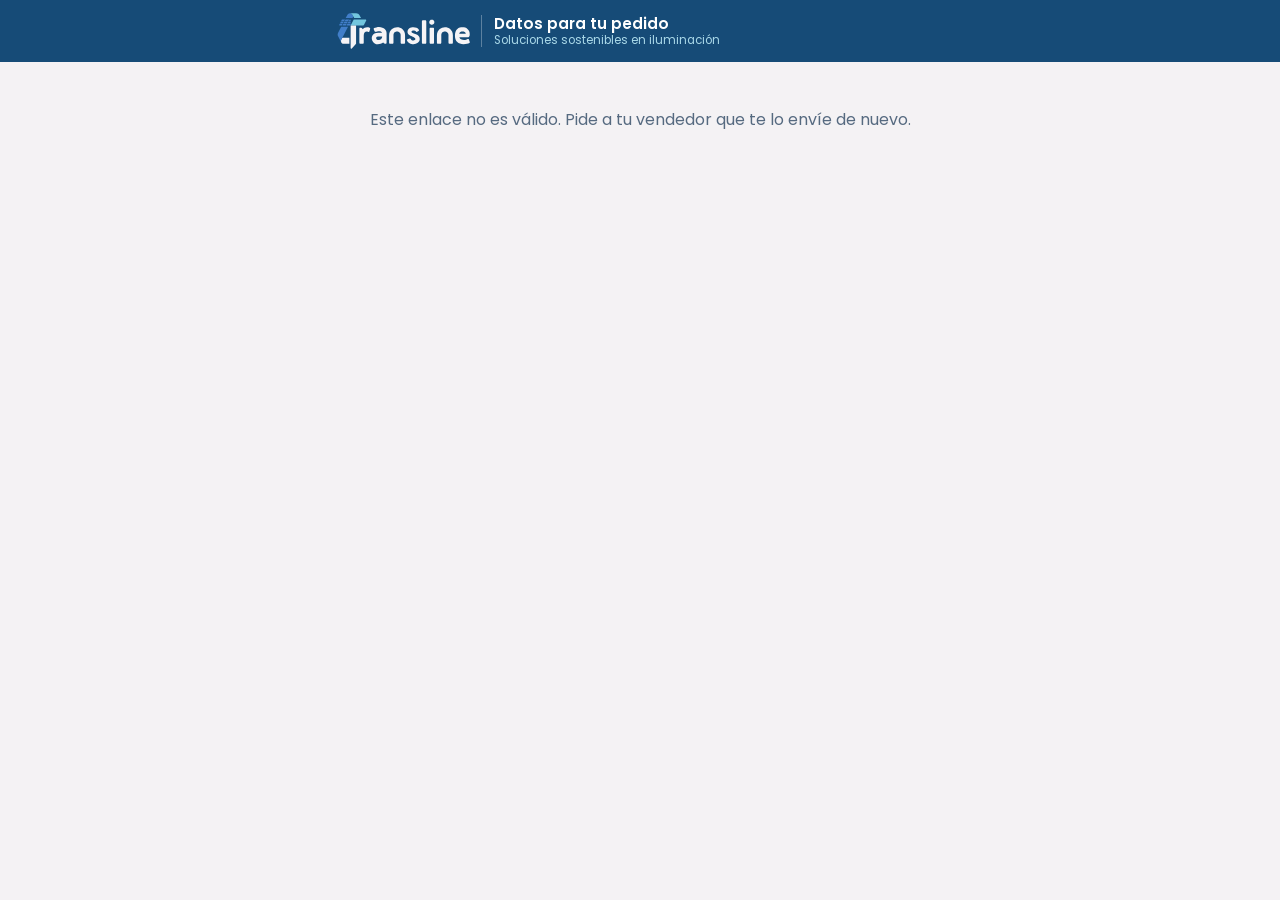
<file: cliente.html>
<!DOCTYPE html>
<html lang="es">
<head>
<meta charset="utf-8">
<meta name="viewport" content="width=device-width, initial-scale=1, viewport-fit=cover">
<title>Transline · Datos para tu pedido</title>
<meta name="theme-color" content="#164B77">
<meta name="robots" content="noindex">
<link rel="icon" type="image/png" href="icon-192.png">
<link rel="preconnect" href="https://fonts.googleapis.com">
<link rel="preconnect" href="https://fonts.gstatic.com" crossorigin>
<link href="https://fonts.googleapis.com/css2?family=Poppins:wght@400;500;600;700&display=swap" rel="stylesheet">
<link rel="stylesheet" href="estilos.css">
<script src="config.js"></script>
<script src="formcliente.js"></script>
</head>
<body>
<header>
  <div class="bar" style="padding-bottom:12px">
    <svg class="logo" viewBox="130 425 820 230" role="img" aria-label="Transline"><path fill-rule="nonzero" fill="#F6F4F6" fill-opacity="1" d="M 317.60 543.62 C 311.16 543.62 306.27 545.57 302.93 549.44 C 299.59 553.32 297.92 559.01 297.92 566.53 L 297.92 611.61 C 297.92 613.04 297.41 614.29 296.40 615.36 C 295.39 616.44 294.10 616.98 292.55 616.98 L 276.81 616.98 C 275.38 616.98 274.13 616.44 273.05 615.36 C 271.98 614.29 271.44 613.04 271.44 611.61 L 271.44 525.56 C 271.44 524.01 271.98 522.69 273.05 521.62 C 274.13 520.55 275.38 520.01 276.81 520.01 L 280.39 520.01 C 283.73 520.01 287.78 522.93 292.55 528.78 C 295.65 525.32 299.32 522.55 303.55 520.46 C 307.79 518.37 312.83 517.32 318.67 517.32 C 323.92 517.32 328.93 518.22 333.70 520.01 C 335.01 520.49 335.96 521.35 336.56 522.60 C 337.16 523.85 337.28 525.14 336.92 526.45 L 332.81 541.83 C 332.33 543.51 331.37 544.70 329.94 545.41 C 328.51 546.13 327.02 546.19 325.47 545.59 C 324.28 545 323 544.52 321.62 544.16 C 320.25 543.80 318.91 543.62 317.60 543.62 "/> <path fill-rule="nonzero" fill="#F6F4F6" fill-opacity="1" d="M 388.09 594.43 C 390.59 594.43 393.12 594.01 395.69 593.18 C 398.25 592.35 400.55 591.07 402.58 589.33 C 404.60 587.60 406.27 585.40 407.59 582.71 C 408.90 580.03 409.55 576.84 409.55 573.14 L 383.62 573.14 C 380.04 573.14 377.35 574.25 375.56 576.45 C 373.77 578.66 373.00 581.10 373.24 583.79 C 373.48 586.47 374.79 588.92 377.17 591.12 C 379.56 593.33 383.20 594.43 388.09 594.43 M 390.23 516.43 C 398.10 516.43 404.93 517.51 410.72 519.65 C 416.50 521.80 421.27 524.64 425.03 528.15 C 428.79 531.67 431.59 535.66 433.44 540.14 C 435.29 544.61 436.21 549.17 436.21 553.82 L 436.21 611.79 C 436.21 613.22 435.67 614.47 434.60 615.54 C 433.53 616.62 432.21 617.15 430.67 617.15 L 427.26 617.15 C 423.92 617.15 419.99 614.41 415.46 608.92 C 410.92 612.74 405.85 615.54 400.25 617.33 C 394.64 619.12 389.04 620.01 383.44 620.01 C 376.16 620.01 369.81 618.32 364.38 614.92 C 358.96 611.52 354.72 607.23 351.68 602.04 C 348.64 596.85 346.91 591.27 346.5 585.31 C 346.07 579.35 347.21 573.77 349.89 568.58 C 352.58 563.39 356.90 559.10 362.86 555.70 C 368.83 552.30 376.64 550.60 386.30 550.60 L 409.20 550.60 C 408.60 548.46 407.50 546.73 405.89 545.41 C 404.28 544.10 402.49 543.12 400.52 542.46 C 398.55 541.81 396.61 541.39 394.71 541.21 C 392.80 541.03 391.31 540.94 390.23 540.94 C 386.30 540.94 382.63 541.42 379.23 542.37 C 375.83 543.33 372.94 544.28 370.55 545.23 C 369.24 545.83 367.90 545.83 366.53 545.23 C 365.16 544.64 364.17 543.62 363.58 542.19 L 358.39 529.67 C 357.79 528.36 357.79 526.99 358.39 525.56 C 358.98 524.12 360.00 523.11 361.43 522.51 C 364.77 521.32 369.06 520.01 374.31 518.58 C 379.56 517.15 384.87 516.43 390.23 516.43 "/> <path fill-rule="nonzero" fill="#F6F4F6" fill-opacity="1" d="M 500.25 517.15 C 505.98 517.15 511.67 518.13 517.34 520.10 C 523.00 522.07 528.13 525.05 532.72 529.05 C 537.32 533.04 541.01 538.14 543.82 544.34 C 546.62 550.54 548.02 557.88 548.02 566.34 L 548.02 611.61 C 548.02 613.04 547.48 614.29 546.41 615.36 C 545.34 616.44 544.02 616.98 542.48 616.98 L 526.91 616.98 C 525.36 616.98 524.05 616.44 522.97 615.36 C 521.90 614.29 521.37 613.04 521.37 611.61 L 521.37 563.48 C 521.37 560.26 520.74 557.40 519.49 554.89 C 518.23 552.39 516.56 550.27 514.48 548.55 C 512.39 546.82 510.03 545.53 507.41 544.70 C 504.79 543.87 502.10 543.45 499.36 543.45 C 496.85 543.45 494.32 543.83 491.76 544.61 C 489.19 545.39 486.87 546.61 484.78 548.28 C 482.69 549.95 481.02 552.03 479.77 554.54 C 478.52 557.04 477.89 560.02 477.89 563.48 L 477.89 611.61 C 477.89 613.04 477.38 614.29 476.37 615.36 C 475.35 616.44 474.07 616.98 472.53 616.98 L 456.78 616.98 C 455.35 616.98 454.10 616.44 453.02 615.36 C 451.95 614.29 451.41 613.04 451.41 611.61 L 451.41 567.42 C 451.41 558.83 452.85 551.38 455.71 545.06 C 458.57 538.73 462.33 533.52 466.98 529.40 C 471.63 525.29 476.88 522.22 482.72 520.19 C 488.56 518.16 494.41 517.15 500.25 517.15 "/> <path fill-rule="nonzero" fill="#F6F4F6" fill-opacity="1" d="M 562.87 544.70 C 562.87 540.17 563.88 536.17 565.91 532.71 C 567.94 529.25 570.62 526.36 573.96 524.03 C 577.30 521.71 581.12 519.95 585.41 518.76 C 589.70 517.57 594.11 516.97 598.65 516.97 C 605.21 516.97 611.53 518.28 617.61 520.91 C 623.69 523.53 628.35 527.46 631.57 532.71 C 632.40 534.03 632.61 535.39 632.19 536.83 C 631.77 538.26 630.91 539.33 629.60 540.05 L 621.55 544.88 C 620.95 545.35 620.12 545.59 619.05 545.59 C 617.49 545.59 616.12 545 614.93 543.80 C 613.02 541.66 610.57 540.08 607.59 539.06 C 604.61 538.05 601.63 537.54 598.65 537.54 C 595.43 537.54 592.63 538.14 590.24 539.33 C 587.85 540.52 586.66 542.26 586.66 544.52 C 586.66 546.91 587.94 548.84 590.51 550.33 C 593.07 551.83 596.44 553.23 600.62 554.54 C 607.41 556.68 613.11 558.95 617.70 561.33 C 622.29 563.72 625.99 566.32 628.80 569.12 C 631.59 571.92 633.62 575 634.88 578.33 C 636.13 581.67 636.76 585.43 636.76 589.60 C 636.76 594.37 635.68 598.64 633.53 602.39 C 631.39 606.15 628.53 609.31 624.95 611.87 C 621.37 614.44 617.28 616.38 612.69 617.69 C 608.10 619.00 603.36 619.66 598.47 619.66 C 594.41 619.66 590.42 619.18 586.48 618.23 C 582.55 617.27 578.82 615.87 575.30 614.02 C 571.78 612.17 568.62 609.79 565.82 606.87 C 563.02 603.95 560.78 600.51 559.11 596.58 C 558.51 595.15 558.55 593.69 559.20 592.20 C 559.85 590.71 560.96 589.73 562.51 589.25 L 575.93 584.95 C 577.24 584.59 578.52 584.71 579.78 585.31 C 581.03 585.91 581.95 586.86 582.55 588.17 C 584.10 591.39 586.31 593.75 589.17 595.24 C 592.03 596.73 594.95 597.48 597.93 597.48 C 601.15 597.48 604.02 596.67 606.52 595.06 C 609.03 593.45 610.28 591.16 610.28 588.17 C 610.28 585.19 608.52 582.54 605.00 580.21 C 601.48 577.89 596.74 575.59 590.78 573.32 C 587.44 572.01 584.10 570.58 580.76 569.03 C 577.42 567.48 574.41 565.60 571.73 563.39 C 569.04 561.19 566.89 558.57 565.28 555.52 C 563.67 552.48 562.87 548.87 562.87 544.70 "/> <path fill-rule="nonzero" fill="#F6F4F6" fill-opacity="1" d="M 655.36 616.98 C 653.92 616.98 652.67 616.44 651.60 615.36 C 650.53 614.29 649.99 612.98 649.99 611.43 L 649.99 481.19 C 649.99 479.64 650.53 478.33 651.60 477.25 C 652.67 476.18 653.92 475.64 655.36 475.64 L 671.10 475.64 C 672.65 475.64 673.93 476.18 674.95 477.25 C 675.96 478.33 676.47 479.64 676.47 481.19 L 676.47 611.43 C 676.47 612.98 675.96 614.29 674.95 615.36 C 673.93 616.44 672.65 616.98 671.10 616.98 Z M 655.36 616.98 "/> <path fill-rule="nonzero" fill="#F6F4F6" fill-opacity="1" d="M 717.79 520.01 C 719.34 520.01 720.66 520.55 721.73 521.62 C 722.80 522.69 723.34 524.01 723.34 525.56 L 723.34 611.61 C 723.34 613.04 722.80 614.29 721.73 615.36 C 720.66 616.44 719.34 616.98 717.79 616.98 L 702.23 616.98 C 700.68 616.98 699.36 616.44 698.29 615.36 C 697.22 614.29 696.68 613.04 696.68 611.61 L 696.68 525.56 C 696.68 524.01 697.22 522.69 698.29 521.62 C 699.36 520.55 700.68 520.01 702.23 520.01 Z M 709.92 502.12 C 707.77 502.12 705.77 501.73 703.93 500.96 C 702.08 500.18 700.47 499.08 699.10 497.65 C 697.72 496.22 696.62 494.58 695.78 492.73 C 694.95 490.88 694.53 488.88 694.53 486.73 C 694.53 484.59 694.95 482.59 695.78 480.74 C 696.62 478.89 697.72 477.28 699.10 475.91 C 700.47 474.54 702.08 473.44 703.93 472.60 C 705.77 471.77 707.77 471.35 709.92 471.35 C 712.07 471.35 714.09 471.77 716.00 472.60 C 717.91 473.44 719.55 474.54 720.92 475.91 C 722.29 477.28 723.40 478.89 724.23 480.74 C 725.07 482.59 725.48 484.59 725.48 486.73 C 725.48 491.03 723.96 494.67 720.92 497.65 C 717.88 500.63 714.21 502.12 709.92 502.12 "/> <path fill-rule="nonzero" fill="#F6F4F6" fill-opacity="1" d="M 789.71 517.15 C 795.43 517.15 801.13 518.13 806.80 520.10 C 812.46 522.07 817.59 525.05 822.18 529.05 C 826.77 533.04 830.47 538.14 833.27 544.34 C 836.07 550.54 837.48 557.88 837.48 566.34 L 837.48 611.61 C 837.48 613.04 836.94 614.29 835.86 615.36 C 834.79 616.44 833.48 616.98 831.93 616.98 L 816.36 616.98 C 814.81 616.98 813.50 616.44 812.43 615.36 C 811.35 614.29 810.82 613.04 810.82 611.61 L 810.82 563.48 C 810.82 560.26 810.19 557.40 808.94 554.89 C 807.69 552.39 806.01 550.27 803.93 548.55 C 801.84 546.82 799.48 545.53 796.86 544.70 C 794.24 543.87 791.56 543.45 788.81 543.45 C 786.31 543.45 783.77 543.83 781.21 544.61 C 778.64 545.39 776.32 546.61 774.23 548.28 C 772.14 549.95 770.48 552.03 769.23 554.54 C 767.97 557.04 767.35 560.02 767.35 563.48 L 767.35 611.61 C 767.35 613.04 766.83 614.29 765.82 615.36 C 764.81 616.44 763.53 616.98 761.98 616.98 L 746.24 616.98 C 744.80 616.98 743.55 616.44 742.48 615.36 C 741.41 614.29 740.87 613.04 740.87 611.61 L 740.87 567.42 C 740.87 558.83 742.30 551.38 745.16 545.06 C 748.03 538.73 751.78 533.52 756.43 529.40 C 761.08 525.29 766.33 522.22 772.17 520.19 C 778.02 518.16 783.86 517.15 789.71 517.15 "/> <path fill-rule="nonzero" fill="#F6F4F6" fill-opacity="1" d="M 895.80 542.73 C 893.53 542.73 891.32 542.97 889.17 543.45 C 887.03 543.92 885.03 544.70 883.18 545.77 C 881.33 546.85 879.75 548.25 878.44 549.98 C 877.13 551.71 876.23 553.82 875.76 556.33 L 915.65 556.33 C 915.30 553.94 914.49 551.89 913.24 550.16 C 911.99 548.43 910.44 547.02 908.58 545.95 C 906.74 544.88 904.71 544.07 902.50 543.54 C 900.30 543.00 898.06 542.73 895.80 542.73 M 939.62 606.24 C 940.58 609.22 939.69 611.43 936.94 612.86 C 933.36 614.53 928.74 616.05 923.08 617.42 C 917.41 618.79 910.11 619.48 901.16 619.48 C 893.41 619.48 886.40 618.37 880.14 616.17 C 873.88 613.96 868.51 610.75 864.04 606.51 C 859.57 602.28 856.10 597.12 853.66 591.03 C 851.22 584.95 850 578.09 850 570.46 L 850 564.38 C 850 555.91 851.34 548.69 854.02 542.73 C 856.71 536.77 860.22 531.85 864.58 527.97 C 868.93 524.10 873.85 521.26 879.33 519.47 C 884.82 517.68 890.43 516.79 896.15 516.79 C 901.52 516.79 906.77 517.66 911.90 519.39 C 917.02 521.12 921.65 523.74 925.76 527.26 C 929.87 530.77 933.19 535.13 935.69 540.32 C 938.19 545.50 939.45 551.50 939.45 558.30 L 939.45 559.55 L 939.27 560.08 L 939.27 560.80 L 939.45 561.33 L 939.45 564.73 C 939.45 568.55 938.13 571.77 935.51 574.39 C 932.89 577.02 929.73 578.33 926.03 578.33 L 876.48 578.33 C 877.42 580.96 878.80 583.25 880.59 585.22 C 882.38 587.19 884.46 588.80 886.85 590.05 C 889.24 591.30 891.83 592.26 894.63 592.91 C 897.43 593.57 900.21 593.89 902.95 593.89 C 908.80 593.89 913.78 593.39 917.89 592.37 C 922.00 591.37 925.32 590.26 927.82 589.07 C 929.37 588.47 930.86 588.50 932.29 589.16 C 933.72 589.81 934.67 590.92 935.15 592.46 Z M 939.62 606.24 "/> <path fill-rule="nonzero" fill="#417EC9" fill-opacity="1" d="M 235.03 452.38 L 235.03 452.39 L 229.98 462.06 L 188.52 462.06 L 198.55 442.82 C 198.58 442.77 198.60 442.73 198.64 442.67 C 200.26 439.56 202.80 437.00 205.89 435.32 C 207.22 434.60 208.66 434.04 210.18 433.68 C 210.44 433.62 210.69 433.56 210.96 433.52 C 212.03 433.31 213.15 433.20 214.28 433.20 C 215.77 433.20 217.22 433.39 218.60 433.73 C 220.11 434.11 221.55 434.69 222.88 435.43 C 224.92 436.58 226.71 438.11 228.15 439.93 C 228.88 440.85 229.51 441.84 230.04 442.89 L 230.05 442.85 Z M 235.03 452.38 "/> <path fill-rule="nonzero" fill="#73C6DE" fill-opacity="1" d="M 312.93 476.81 L 298.89 503.78 C 298.05 505.39 296.39 506.40 294.57 506.40 L 218.60 506.40 L 236.57 471.88 C 237.26 470.54 238.65 469.70 240.16 469.70 L 308.61 469.70 C 312.26 469.70 314.62 473.57 312.93 476.81 "/> <path fill-rule="nonzero" fill="#F6F4F6" fill-opacity="1" d="M 251.45 506.40 L 251.45 615.10 C 251.45 616.30 251.00 617.47 250.19 618.36 L 225.66 645.45 C 223.17 648.20 218.60 646.43 218.60 642.73 L 218.60 506.40 Z M 251.45 506.40 "/> <path fill-rule="nonzero" fill="#F6F4F6" fill-opacity="1" d="M 210.96 580.20 L 210.96 616.97 L 174.92 616.97 C 169.63 616.97 164.65 614.20 162.10 609.57 C 162.08 609.53 162.06 609.50 162.04 609.47 C 161.94 609.28 161.83 609.07 161.73 608.88 C 161.64 608.67 161.54 608.47 161.45 608.26 C 160.46 606.07 159.91 603.62 159.91 601.05 C 159.91 598.48 160.46 596.04 161.45 593.84 L 161.45 593.66 L 168.46 580.20 Z M 210.96 580.20 "/> <path fill-rule="nonzero" fill="#417EC9" fill-opacity="1" d="M 202.92 514.03 L 168.46 580.20 L 161.45 593.66 L 161.45 593.84 C 160.46 596.04 159.91 598.48 159.91 601.05 C 159.91 603.62 160.46 606.07 161.45 608.26 L 161.45 608.34 L 142.75 572.43 C 139.08 565.39 139.08 557 142.75 549.95 L 161.45 514.04 Z M 202.92 514.03 "/> <path fill-rule="nonzero" fill="#73C6DE" fill-opacity="1" d="M 281.52 462.06 L 240.07 462.06 L 230.05 442.85 L 230.04 442.89 C 229.51 441.84 228.88 440.85 228.15 439.93 C 226.71 438.11 224.92 436.58 222.88 435.43 C 221.55 434.69 220.11 434.11 218.60 433.73 C 217.22 433.39 215.77 433.20 214.28 433.20 L 251.73 433.20 C 260.80 433.20 269.12 438.25 273.31 446.30 Z M 281.52 462.06 "/> <path fill-rule="nonzero" fill="#417EC9" fill-opacity="1" d="M 184.55 469.69 L 179.19 479.91 L 161.44 479.91 L 166.03 471.09 C 166.47 470.23 167.36 469.69 168.33 469.69 Z M 184.55 469.69 "/> <path fill-rule="nonzero" fill="#417EC9" fill-opacity="1" d="M 195.35 496.19 L 190.01 506.40 L 168.76 506.40 L 174.10 496.19 Z M 195.35 496.19 "/> <path fill-rule="nonzero" fill="#417EC9" fill-opacity="1" d="M 218.60 496.19 L 218.60 506.40 L 193.44 506.40 L 198.79 496.19 Z M 218.60 496.19 "/> <path fill-rule="nonzero" fill="#417EC9" fill-opacity="1" d="M 218.60 482.95 L 218.60 493.15 L 200.39 493.15 L 205.73 482.95 Z M 218.60 482.95 "/> <path fill-rule="nonzero" fill="#417EC9" fill-opacity="1" d="M 218.60 472.29 L 218.60 479.91 L 207.32 479.91 L 210.96 472.97 L 212.67 469.70 L 216.00 469.70 C 217.43 469.70 218.60 470.86 218.60 472.29 "/> <path fill-rule="nonzero" fill="#417EC9" fill-opacity="1" d="M 177.60 482.95 L 172.25 493.15 L 154.54 493.15 L 159.85 482.95 Z M 177.60 482.95 "/> <path fill-rule="nonzero" fill="#417EC9" fill-opacity="1" d="M 170.66 496.19 L 165.32 506.40 L 151.92 506.40 C 149.97 506.40 148.72 504.33 149.62 502.60 L 152.96 496.19 Z M 170.66 496.19 "/> <path fill-rule="nonzero" fill="#417EC9" fill-opacity="1" d="M 209.24 469.69 L 203.89 479.91 L 182.63 479.91 L 187.98 469.69 Z M 209.24 469.69 "/> <path fill-rule="nonzero" fill="#417EC9" fill-opacity="1" d="M 202.30 482.95 L 196.95 493.15 L 175.69 493.15 L 181.04 482.95 Z M 202.30 482.95 "/></svg>
    <div class="brand">Datos para tu pedido<small>Soluciones sostenibles en iluminación</small></div>
  </div>
</header>
<main style="padding-bottom:40px">
  <div id="cargando" class="vacio">Cargando tu pedido…</div>
  <div id="error" class="vacio" hidden></div>

  <section id="v-form" hidden>
    <div class="card">
      <p class="k" style="margin:0;color:var(--muted);font-size:.8rem">PEDIDO</p>
      <h2 id="p-codigo" style="margin:2px 0 4px;font-size:1.2rem"></h2>
      <p style="margin:0 0 10px;color:var(--muted);font-size:.88rem" id="p-info"></p>
      <ul class="prods" id="p-prods"></ul>
    </div>
    <div class="aviso" id="p-aviso" hidden></div>
    <p class="nota" style="margin:0 0 14px">Completa tus datos para preparar tu pedido y su envío. Te tomará menos de un minuto.</p>
    <div id="form"></div>
    <button class="btn primary" type="button" id="enviar" style="width:100%;font-size:1.05rem;margin-top:6px">Registrar mis datos</button>
    <p class="privacidad">Usaremos estos datos solo para tu pedido y su envío.</p>
  </section>

  <section id="v-ok" hidden>
    <div class="ok-box">
      <div class="ico" aria-hidden="true">✓</div>
      <h2>¡Listo, tus datos fueron registrados!</h2>
      <p id="ok-txt">Ya estamos preparando tu pedido.</p>
      <div class="clave-box" id="ok-clave" hidden>Clave para recoger tu pedido en la agencia<b id="ok-clave-n"></b><small>Guárdala: la agencia te la pedirá.</small></div>
      <div class="clave-box" id="ok-retenida" hidden>🔒 Tu vendedor te enviará la <b style="font-size:1.05rem;letter-spacing:0;display:inline">clave de recojo</b> cuando se complete el pago de tu pedido.</div>
      <button class="btn primary" type="button" id="avisar">Avisar a mi vendedor por WhatsApp</button>
      <button class="btn" type="button" id="editar">Corregir mis datos</button>
    </div>
  </section>
</main>
<div class="toast" id="toast" role="status"></div>
<script>
(function(){
  const $ = s => document.querySelector(s);
  const esc = s => String(s == null ? "" : s).replace(/[&<>"]/g, c => ({"&":"&amp;","<":"&lt;",">":"&gt;",'"':"&quot;"}[c]));
  const token = new URLSearchParams(location.search).get("t") || "";
  let orden = null, form = null, agenciasLista = [];
  function toast(m){const t=$("#toast");t.textContent=m;t.classList.add("show");clearTimeout(toast.h);toast.h=setTimeout(()=>t.classList.remove("show"),2600)}
  function error(msg){ $("#cargando").hidden=true; $("#v-form").hidden=true; $("#v-ok").hidden=true; const e=$("#error"); e.hidden=false; e.innerHTML=msg; }

  async function cargar(){
    if(token.length<20){ error("Este enlace no es válido. Pide a tu vendedor que te lo envíe de nuevo."); return; }
    try{
      const r = await fetch(TL.API_URL+"?action=cliente&t="+encodeURIComponent(token));
      const j = await r.json();
      if(!j.ok){ error("Este enlace no es válido o ya no está disponible. Pide a tu vendedor que te lo envíe de nuevo."); return; }
      orden = j.orden; agenciasLista = j.agencias || []; mostrar();
    }catch(e){ error("No pudimos conectarnos. Revisa tu internet y vuelve a abrir el enlace."); }
  }
  function mostrar(){
    $("#cargando").hidden=true;
    $("#p-codigo").textContent = orden.codigo;
    $("#p-info").textContent = orden.fecha + (orden.vendedor ? " · Te atiende: " + orden.vendedor : "");
    $("#p-prods").innerHTML = orden.productos.map(x=>'<li><b>'+x.q+' ×</b><span>'+esc(x.p)+(x.s?'<small>'+esc(x.s)+'</small>':'')+'</span></li>').join("");
    if(orden.anulada){ error("Este pedido fue anulado. Si tienes dudas, escribe a tu vendedor."); return; }
    if(!orden.editable){
      if(orden.c){ $("#v-form").hidden=true; $("#v-ok").hidden=false; $("#editar").hidden=true; mostrarClave();
        $("#ok-txt").textContent = orden.vencido ? "Este enlace ya venció. Si necesitas cambiar algo, escribe a tu vendedor." : "Tu pedido ya está en preparación. Si necesitas cambiar algo, escribe a tu vendedor."; return; }
      error(orden.vencido ? "Este enlace ya venció. Pide a tu vendedor uno nuevo." : "Este pedido ya está en preparación. Escribe a tu vendedor si necesitas ayuda.");
      return;
    }
    if(orden.c){ $("#p-aviso").hidden=false; $("#p-aviso").textContent="Ya registraste tus datos. Puedes revisarlos y corregirlos antes de que preparemos tu pedido.";
      if(!form) form = FormCliente($("#form"), orden.c, { agencias: agenciasLista, sinVenta: orden.tipo && orden.tipo !== "OD", dropship: orden.canal === "Dropshipping", comprobanteFijo: orden.compPrev });
      $("#v-form").hidden=true; $("#v-ok").hidden=false; $("#editar").hidden=false; $("#ok-txt").textContent="Tus datos ya están registrados."; mostrarClave(); return; }
    $("#v-form").hidden=false; $("#v-ok").hidden=true;
    if(!form) form = FormCliente($("#form"), orden.c || (orden.destinoPrev ? { destino: orden.destinoPrev } : null), { agencias: agenciasLista, sinVenta: orden.tipo && orden.tipo !== "OD", dropship: orden.canal === "Dropshipping", comprobanteFijo: orden.compPrev });
  }
  $("#enviar").onclick = async ()=>{
    const c = form.validar(); if(!c){ toast("Revisa los campos marcados"); return; }
    const b=$("#enviar"); b.disabled=true; b.textContent="Registrando…";
    try{
      const r = await fetch(TL.API_URL,{method:"POST",headers:{"Content-Type":"text/plain;charset=utf-8"},body:JSON.stringify({action:"clienteGuardar",t:token,c})});
      const j = await r.json();
      if(j.ok){ orden.c=c; orden.clave=j.clave||""; orden.claveRetenida=!!j.claveRetenida; mostrarClave(); $("#v-form").hidden=true; $("#v-ok").hidden=false; $("#editar").hidden=false; window.scrollTo(0,0); }
      else if(j.error==="bloqueado"){ error("Tu pedido ya está en preparación, así que no se pueden cambiar los datos aquí. Escribe a tu vendedor."); }
      else if(j.error==="vencido"){ error("Este enlace ya venció. Pide a tu vendedor uno nuevo."); }
      else toast("Revisa los datos e inténtalo de nuevo");
    }catch(e){ toast("Sin conexión. Inténtalo de nuevo."); }
    b.disabled=false; b.textContent="Registrar mis datos";
  };
  function mostrarClave(){ const k=orden&&orden.clave; $("#ok-clave").hidden=!k; if(k) $("#ok-clave-n").textContent=k; $("#ok-retenida").hidden=!(orden&&orden.claveRetenida); }
  $("#editar").onclick = ()=>{ $("#v-ok").hidden=true; $("#v-form").hidden=false; $("#p-aviso").hidden=true; window.scrollTo(0,0); };
  $("#avisar").onclick = ()=>{
    const c = orden.c || {};
    const txt = "Hola"+(orden.vendedor?" "+orden.vendedor:"")+", ya registré mis datos para el pedido *"+orden.codigo+"*.\n"+
      (c.nombre?"Comprobante: "+c.comprobante+" a nombre de "+c.nombre:"");
    const tel = (orden.telVendedor||"").replace(/\D/g,"");
    const a=document.createElement("a"); a.href="https://wa.me/"+tel+"?text="+encodeURIComponent(txt); a.target="_blank"; a.rel="noopener";
    document.body.appendChild(a); a.click(); a.remove();
  };
  cargar();
})();
</script>
</body>
</html>
</file>
<file: estilos.css>
:root{
  --paper:#F4F2F4; --surface:#FFFFFF; --ink:#0F3456; --muted:#566A80;
  --line:#D3DCE6; --panel:#2981C4; --panel-ink:#FFFFFF; --sun:#66C0DC; --sun-ink:#0F3456;
  --ok:#1E7F55; --warn:#A55B00; --chip:#E6EEF5; --brand:#164B77;
  color-scheme:light;
  box-sizing:border-box;
  padding-top:env(safe-area-inset-top,0px);
  padding-bottom:env(safe-area-inset-bottom,0px);
}
@media (prefers-color-scheme:dark){
  :root:not([data-theme="light"]){
    --paper:#0A1C2E; --surface:#102A44; --ink:#F4F2F4; --muted:#9DB2C7;
    --line:#22415F; --panel:#66C0DC; --panel-ink:#0A1C2E; --sun:#66C0DC; --sun-ink:#0A1C2E;
    --ok:#4BC487; --warn:#F0A54A; --chip:#163552; --brand:#0D3050; color-scheme:dark;
  }
}
:root[data-theme="dark"]{
  --paper:#0A1C2E; --surface:#102A44; --ink:#F4F2F4; --muted:#9DB2C7;
  --line:#22415F; --panel:#66C0DC; --panel-ink:#0A1C2E; --sun:#66C0DC; --sun-ink:#0A1C2E;
  --ok:#4BC487; --warn:#F0A54A; --chip:#163552; --brand:#0D3050; color-scheme:dark;
}
*,*::before,*::after{box-sizing:border-box}
html{scroll-padding-top:env(safe-area-inset-top,0px)}
body{margin:0;background:var(--paper);color:var(--ink);
  font-family:"Poppins",system-ui,-apple-system,"Segoe UI",Roboto,sans-serif;font-size:16px;line-height:1.45}
body::before{content:"";position:fixed;inset:0 0 auto;height:env(safe-area-inset-top,0px);z-index:10;background:var(--brand)}
header{position:sticky;top:env(safe-area-inset-top,0px);z-index:5;background:var(--brand);color:#fff}
.bar{max-width:640px;margin:0 auto;padding:12px 16px 0;display:flex;align-items:center;gap:10px}
.logo{height:38px;width:auto;flex:none;display:block}
.brand{padding-left:12px;border-left:1px solid rgba(255,255,255,.3);font-weight:600;font-size:.95rem;line-height:1.15}
.brand small{display:block;font-weight:400;font-size:.72rem;color:#A9D8E8;margin-top:2px}
.sync{margin-left:auto;font-size:.75rem;color:#A9D8E8;text-align:right}
.tabs{max-width:640px;margin:0 auto;display:flex;padding:0 8px}
.tabs button{flex:1;background:none;border:0;color:#A9D8E8;font:inherit;font-weight:600;padding:12px 8px 10px;border-bottom:3px solid transparent;cursor:pointer}
.tabs button[aria-selected="true"]{color:#fff;border-color:var(--sun)}
.tabs .count{display:inline-block;min-width:20px;padding:0 6px;margin-left:6px;border-radius:10px;background:var(--sun);color:var(--sun-ink);font-size:.75rem}
main{max-width:640px;margin:0 auto;padding:16px 16px 140px}
section.view[hidden]{display:none}
fieldset{border:0;margin:0 0 22px;padding:0}
legend{font-weight:700;font-size:1.05rem;margin-bottom:10px;padding:0}
label.f{display:block;font-size:.85rem;color:var(--muted);margin:10px 0 4px}
input[type=text],input[type=tel],input[type=search],textarea,select{width:100%;font:inherit;color:var(--ink);background:var(--surface);
  border:1.5px solid var(--line);border-radius:10px;padding:11px 12px;min-height:46px}
textarea{min-height:70px;resize:vertical}
input:focus-visible,textarea:focus-visible,button:focus-visible,select:focus-visible{outline:3px solid var(--sun);outline-offset:2px;border-color:var(--panel)}
.hint{font-size:.8rem;color:var(--muted);margin-top:4px;min-height:1.1em}
.row2{display:grid;grid-template-columns:1fr 1fr;gap:10px}
.seg{display:grid;grid-auto-flow:column;grid-auto-columns:1fr;gap:6px;background:var(--chip);padding:5px;border-radius:12px}
.seg button{font:inherit;font-weight:700;font-size:1rem;border:0;border-radius:9px;padding:12px 6px;background:transparent;color:var(--ink);cursor:pointer}
.seg button[aria-pressed="true"]{background:var(--panel);color:var(--panel-ink);box-shadow:0 1px 0 rgba(0,0,0,.15)}
.chips{display:flex;flex-wrap:wrap;gap:8px}
.chips button{font:inherit;font-size:.92rem;border:1.5px solid var(--line);background:var(--surface);color:var(--ink);border-radius:999px;padding:8px 14px;cursor:pointer}
.chips button[aria-pressed="true"]{border-color:var(--panel);background:var(--panel);color:var(--panel-ink)}
.cat{display:flex;flex-wrap:wrap;gap:8px;margin-top:10px;max-height:320px;overflow:auto;padding:2px}
#cats{margin-top:10px}
#cats button{padding:6px 12px;font-size:.85rem}
.cat button small,.lines small.sku{display:block;font-size:.72rem;color:var(--muted);font-weight:500;margin-top:1px}
.cat button{font:inherit;font-size:.9rem;border:1.5px dashed var(--line);background:transparent;color:var(--ink);border-radius:8px;padding:8px 12px;cursor:pointer;text-align:left}
.cat button.in{border-style:solid;border-color:var(--ok);color:var(--ok)}
.lines{list-style:none;margin:12px 0 0;padding:0;border-top:1.5px solid var(--line)}
.lines li{display:flex;align-items:center;gap:10px;padding:10px 0;border-bottom:1px solid var(--line)}
.lines .name{flex:1;font-weight:600}
.step{display:flex;align-items:center;border:1.5px solid var(--line);border-radius:10px;overflow:hidden;background:var(--surface)}
.step button{width:40px;height:40px;border:0;background:var(--chip);color:var(--ink);font:inherit;font-size:1.25rem;font-weight:700;cursor:pointer}
.step input{width:48px;border:0;text-align:center;font:inherit;font-weight:700;background:transparent;color:var(--ink);padding:0;min-height:40px}
.empty{color:var(--muted);font-size:.9rem;padding:12px 0}
.addrow{display:flex;gap:8px;margin-top:10px}
.addrow button{flex:none}
.addrow[hidden]{display:none}
@media (max-width:400px){.sync{max-width:80px;font-size:.68rem}}
.btn{font:inherit;font-weight:700;border-radius:10px;border:1.5px solid var(--line);background:var(--surface);color:var(--ink);padding:11px 14px;cursor:pointer;min-height:46px}
.btn.primary{background:#1FA855;border-color:#1FA855;color:#fff}
.btn.sun{background:var(--sun);border-color:var(--sun);color:var(--sun-ink)}
.btn:disabled{opacity:.45;cursor:not-allowed}
/* Etiqueta de vista previa */
.label{position:relative;background:var(--surface);border:2px solid var(--brand);border-radius:6px;padding:14px 16px 16px;margin-top:6px}
.label::before{content:"";position:absolute;left:0;right:0;top:0;height:8px;background:linear-gradient(90deg,#164B77 0 40%,#2981C4 40% 75%,#66C0DC 75%);border-radius:3px 3px 0 0}
.label h3{margin:6px 0 2px;font-weight:700;font-size:1.3rem;line-height:1.2;text-transform:uppercase}
.label .code{font-variant-numeric:tabular-nums;color:var(--muted);font-size:.85rem}
.label .dest{display:inline-block;margin-top:10px;padding:4px 10px;border-radius:4px;font-weight:700;font-size:1rem;background:var(--brand);color:#fff}
.label .dest.lima{background:#2981C4;color:#fff}
.label dl{display:grid;grid-template-columns:auto 1fr;gap:4px 12px;margin:12px 0 0;font-size:.92rem}
.label dt{color:var(--muted)}
.label dd{margin:0;font-weight:600}
.label ul{margin:10px 0 0;padding-left:18px}
.dock{position:fixed;left:0;right:0;bottom:0;z-index:6;background:var(--surface);border-top:1.5px solid var(--line);
  padding:10px 16px calc(10px + env(safe-area-inset-bottom,0px))}
.dock .in{max-width:640px;margin:0 auto;display:flex;gap:8px}
.dock .primary{flex:1;font-size:1.05rem}
.missing{font-size:.8rem;color:var(--warn);max-width:640px;margin:0 auto 6px}
/* Registro */
.filters{display:flex;gap:8px;margin-bottom:12px;flex-wrap:wrap}
.filters select{width:auto;flex:1;min-width:140px}
.order{background:var(--surface);border:1.5px solid var(--line);border-radius:12px;padding:12px 14px;margin-bottom:10px}
.order .top{display:flex;gap:8px;align-items:baseline;flex-wrap:wrap}
.order .top b{font-size:1.05rem}
.order .top span{color:var(--muted);font-size:.82rem}
.order .meta{font-size:.9rem;margin-top:4px}
.order .items{font-size:.88rem;color:var(--muted);margin-top:4px}
.states{display:flex;gap:6px;margin-top:10px;flex-wrap:wrap}
.states button{font:inherit;font-size:.82rem;font-weight:600;border:1.5px solid var(--line);background:transparent;color:var(--muted);border-radius:999px;padding:6px 10px;cursor:pointer}
.states button.done{background:var(--ok);border-color:var(--ok);color:#fff}
.order .acts{display:flex;gap:8px;margin-top:10px}
.order .acts .btn{min-height:38px;padding:7px 12px;font-size:.88rem}
.toast{position:fixed;left:50%;bottom:calc(90px + env(safe-area-inset-bottom,0px));transform:translateX(-50%);background:var(--ink);color:var(--paper);
  padding:10px 16px;border-radius:10px;font-weight:600;z-index:20;opacity:0;transition:opacity .2s;pointer-events:none;max-width:90vw}
.toast.show{opacity:1}
@media (prefers-reduced-motion:reduce){.toast{transition:none}}
.gate{position:fixed;inset:0;z-index:50;background:var(--brand);color:#fff;display:flex;align-items:center;justify-content:center;padding:24px}
.gate[hidden]{display:none}
.gate .box{width:100%;max-width:340px;text-align:center}
.gate .logo{height:56px;margin:0 auto 18px}
.gate h1{font-size:1.15rem;font-weight:600;margin:0 0 4px}
.gate p{font-size:.88rem;color:#A9D8E8;margin:0 0 18px}
.gate input{text-align:center;font-size:1.4rem;letter-spacing:.3em;background:#fff;color:#0F3456;border:0}
.gate .btn{width:100%;margin-top:12px;background:#66C0DC;border-color:#66C0DC;color:#0F3456}
.gate .err{color:#FFD2D2;min-height:1.3em;font-size:.85rem;margin-top:8px}
.sr{position:absolute;width:1px;height:1px;overflow:hidden;clip:rect(0 0 0 0)}
/* ---- v2 ---- */
[hidden]{display:none !important}
.hint.bad{color:#C0392B;font-weight:600}
.nota{font-size:.88rem;color:var(--muted);margin:10px 0 0}
.who{display:flex;align-items:center;gap:8px;margin-left:auto;font-size:.8rem;color:#A9D8E8;text-align:right}
.who button{border:1px solid rgba(255,255,255,.45);background:none;color:#fff;border-radius:999px;padding:4px 10px;font:inherit;font-size:.75rem;cursor:pointer}
.chip-e{display:inline-block;font-size:.75rem;font-weight:600;padding:2px 9px;border-radius:999px;background:var(--chip);color:var(--ink)}
.chip-e.esperando{background:#FFF1D6;color:#7A4B00}
.chip-e.pendiente{background:#DCEFFA;color:#0F3456}
.chip-e.alistado,.chip-e.embalado{background:#E3E8F7;color:#26336B}
.chip-e.despachado{background:#DFF2E6;color:#1E5E3E}
.order.nuevo{border-color:#1FA855;box-shadow:0 0 0 3px rgba(31,168,85,.18)}
.order .nuevo-tag{display:inline-block;background:#1FA855;color:#fff;font-size:.72rem;font-weight:700;padding:2px 8px;border-radius:999px;margin-left:6px}
.order .dest-l{font-size:.9rem;margin-top:4px}
.order .acts{flex-wrap:wrap}
.bultos{display:flex;gap:8px;align-items:center;margin-top:10px;flex-wrap:wrap}
.bultos input{width:90px}
.buscar{margin-bottom:10px}
.vacio{text-align:center;color:var(--muted);padding:30px 10px}
.aviso{background:#FFF8E5;border:1.5px solid #F2C14E;color:#5C4200;border-radius:10px;padding:10px 12px;font-size:.9rem;margin-bottom:14px}
.card{background:var(--surface);border:1.5px solid var(--line);border-radius:12px;padding:14px 16px;margin-bottom:14px}
.prods{list-style:none;margin:0;padding:0}
.prods li{display:flex;gap:10px;padding:7px 0;border-bottom:1px solid var(--line);font-size:.95rem}
.prods li b{min-width:34px}
.prods li small{display:block;color:var(--muted);font-size:.75rem}
.ok-box{text-align:center;padding:26px 10px 10px}
.ok-box .ico{width:64px;height:64px;border-radius:50%;background:#1FA855;color:#fff;font-size:34px;line-height:64px;margin:0 auto 12px}
.ok-box h2{margin:0 0 6px;font-size:1.3rem}
.ok-box p{color:var(--muted);margin:0 0 18px}
.ok-box .btn{width:100%;max-width:360px;margin:6px auto;display:block}
.privacidad{font-size:.78rem;color:var(--muted);margin:4px 0 0}
/* ---- etiquetas 100 x 60 mm ---- */
#print-area{display:none}
@media print{
  @page{size:100mm 60mm;margin:0}
  html,body{background:#fff !important;padding:0 !important;margin:0 !important}
  body::before,header,main,.dock,.toast,.gate{display:none !important}
  #print-area{display:block}
}
.et{width:100mm;height:60mm;box-sizing:border-box;padding:2mm 2.5mm;color:#000;background:#fff;font-family:Arial,Helvetica,sans-serif;
  display:grid;grid-template-rows:auto 1fr auto auto;overflow:hidden;page-break-after:always;break-after:page}
.et:last-child{page-break-after:auto;break-after:auto}
.et .top{display:flex;justify-content:space-between;align-items:center;border-bottom:.6mm solid #000;padding-bottom:1mm}
.et .brand{font-weight:700;font-size:4.2mm;letter-spacing:.2mm}
.et .code{font-size:2.6mm;text-align:right;line-height:1.2}
.et .bulto{background:#000;color:#fff;font-weight:700;font-size:3.4mm;padding:.6mm 2mm;margin-left:2mm;border-radius:.6mm;white-space:nowrap}
.et .mid{display:grid;grid-template-columns:1fr 21mm;gap:2mm;padding:1.2mm 0;min-height:0}
.et .k{font-size:2.2mm;letter-spacing:.2mm;margin:0}
.et .name{font-size:4.2mm;font-weight:700;line-height:1.1;margin:.3mm 0 .5mm;max-height:9.4mm;overflow:hidden}
.et .doc{font-size:2.9mm;margin:0;line-height:1.25}
.et .att{border:.35mm solid #000;padding:.6mm 1.2mm;margin-top:1mm;font-size:2.7mm;line-height:1.25}
.et .qr svg{width:21mm;height:21mm;display:block}
.et .qrt{font-size:2mm;text-align:center;line-height:1.1;margin-top:.5mm}
.et .dest{background:#000;color:#fff;padding:.9mm 2mm;display:flex;justify-content:space-between;align-items:baseline;gap:2mm}
.et .dest b{font-size:4mm;white-space:nowrap}
.et .dest span{font-size:2.6mm;text-align:right;overflow:hidden;white-space:nowrap;text-overflow:ellipsis}
.et .foot{display:flex;justify-content:space-between;font-size:2.3mm;padding-top:.8mm}
.preview-et{transform-origin:top left;border:1px solid var(--line);border-radius:6px;overflow:hidden;width:100mm;margin:10px 0}
.order .top .nuevo-tag{color:#fff;font-size:.72rem}
@media (max-width:440px){ .brand small{display:none} .who{font-size:.72rem} }
/* v2.1.1: la etiqueta nunca se ensancha por textos largos y siempre imprime los fondos negros */
.et{grid-template-columns:minmax(0,1fr);-webkit-print-color-adjust:exact;print-color-adjust:exact}
.et *{-webkit-print-color-adjust:exact;print-color-adjust:exact}
.et>*{min-width:0}
.et .top .brand{min-width:0}
.et .top>span:last-child{flex:none}
.et .mid{grid-template-columns:minmax(0,1fr) 21mm}
.et .name,.et .doc,.et .att{overflow-wrap:anywhere}
.et .dest b{min-width:0;flex:0 1 auto;overflow:hidden;text-overflow:ellipsis}
.et .dest span{min-width:0;flex:1 1 0}
.et .dest b{max-width:60%}
.et .brand img{height:6mm;width:auto;display:block}
.et .brand{padding:0;border:0;margin:0}
/* v2.2: pasos de envío de mensajes */
.paso{background:var(--surface);border:1.5px solid var(--line);border-radius:12px;padding:12px 14px;margin-bottom:10px}
.paso.hecho{border-color:#1FA855}
.paso-t b{display:block;font-size:1rem}
.paso-t small{display:block;color:var(--muted);font-size:.82rem;margin:2px 0 8px}
.paso-b{display:flex;gap:8px}
.paso-b .btn:first-child{flex:1}
.order .pasos{margin-top:10px}
.order .pasos .paso{border:0;padding:0;margin:0 0 6px;background:none}
.order .pasos .paso-b .btn{min-height:38px;padding:7px 12px;font-size:.88rem}
/* v2.5: palabra DESPACHO y franja de destino en dos líneas (la sede se lee completa) */
.et .top{gap:2mm}
.et .tipo-et{border:.45mm solid #000;font-weight:700;font-size:3mm;letter-spacing:.3mm;padding:.5mm 1.6mm;border-radius:.6mm;margin-right:auto;margin-left:1mm;white-space:nowrap}
.et .dest{flex-direction:column;align-items:flex-start;gap:.3mm;padding:.8mm 2mm 1mm}
.et .dest b{max-width:100%;flex:none}
.et .dest span{flex:none;max-width:100%;white-space:normal;text-align:left;font-size:2.8mm;line-height:1.2;
  overflow:hidden;display:-webkit-box;-webkit-line-clamp:2;-webkit-box-orient:vertical}
.gate .volver-portal{display:inline-block;margin-top:18px;color:#A9D8E8;font-size:.9rem}
/* v2.7: confirmaciones, anulaciones, configuración */
.tlc-fondo{position:fixed;inset:0;z-index:80;background:rgba(10,20,35,.55);display:flex;align-items:center;justify-content:center;padding:16px}
.tlc{background:var(--surface);color:var(--ink);border-radius:16px;padding:22px 20px 18px;width:100%;max-width:440px;box-shadow:0 20px 50px rgba(0,0,0,.3)}
.tlc h2{margin:0 0 8px;font-size:1.25rem}
.tlc p{margin:0 0 12px;color:var(--muted);font-size:1rem}
.tlc textarea{width:100%;font:inherit;border:1.5px solid var(--line);border-radius:10px;padding:10px;background:var(--surface);color:var(--ink)}
.tlc-l{display:block;font-weight:600;margin:6px 0 4px}
.tlc-err{color:#C0392B;font-size:.85rem;min-height:1.2em;margin-top:4px}
.tlc-b{display:flex;gap:10px;margin-top:14px}
.tlc-b button{flex:1;font:inherit;font-weight:700;font-size:1.1rem;border-radius:12px;padding:14px;min-height:54px;cursor:pointer;border:2px solid var(--line);background:var(--surface);color:var(--ink)}
.tlc-b .tlc-si{background:#1FA855;border-color:#1FA855;color:#fff}
.tlc-b .tlc-si.peligro{background:#C0392B;border-color:#C0392B}
.tlc table{width:100%;border-collapse:collapse;font-size:.92rem;margin:4px 0 8px}
.tlc td,.tlc th{border-bottom:1px solid var(--line);padding:5px 4px;text-align:left}
.chip-e.anulada{background:#E5E7EB;color:#4B5563;text-decoration:line-through}
.chip-e.alerta{background:#FDE2E1;color:#9B1C1C}
.chip-e.aviso{background:#FFF1D6;color:#7A4B00}
.order.anulada{opacity:.7}
.hist{margin-top:8px;font-size:.82rem;color:var(--muted);border-left:3px solid var(--line);padding-left:10px}
.hist div{margin:3px 0}
.btn.peligro{color:#C0392B;border-color:#F3C1BD}
.banner-corr{background:#FFF1D6;border:1.5px solid #F2C14E;color:#5C4200;border-radius:12px;padding:12px 14px;margin-bottom:14px;display:flex;gap:10px;align-items:center;flex-wrap:wrap}
.banner-corr b{flex:1}
.cfg-niv{display:grid;grid-template-columns:auto 1fr 1fr;gap:6px 10px;align-items:center;margin-top:8px}
.cfg-niv span{font-weight:600;font-size:.9rem}
.cfg-niv input{min-height:42px}
.cfg-tot{font-size:.85rem;color:var(--muted);margin-top:6px}
.sol-box{background:#FFF8E5;border:1.5px solid #F2C14E;border-radius:10px;padding:10px 12px;margin-top:10px;font-size:.92rem}
.sol-box b{display:block}
.et-flecha{width:100mm;height:60mm;box-sizing:border-box;background:#fff;overflow:hidden;page-break-after:always;break-after:page}
.et-flecha:last-child{page-break-after:auto;break-after:auto}
.et-flecha svg{width:100mm;height:60mm;display:block}
.et-flecha svg text{font-family:Arial,Helvetica,sans-serif}
.cfg-niv{grid-template-columns:auto 1fr 1fr 1fr}
.cfg-niv select{width:100%;font:inherit;min-height:42px;border:1.5px solid var(--line);border-radius:10px;background:var(--surface);color:var(--ink);padding:0 8px}
.cfg-niv{grid-template-columns:auto 1fr 1fr}
.cfg-tabla{width:100%;border-collapse:collapse;margin:8px 0 4px;font-size:1rem}
.cfg-tabla th,.cfg-tabla td{border:1px solid var(--line);padding:6px 10px;text-align:center}
.cfg-tabla th{background:var(--chip)}
.cfg-datos{font-size:.95rem;margin:0 0 6px;color:var(--ink)}
.tlc-b.uno .tlc-no{display:none}
.chip-e.clave{background:#164B77;color:#fff;letter-spacing:.04em}
.clave-box{margin:14px auto 0;max-width:360px;border:2px dashed #164B77;border-radius:12px;padding:12px;text-align:center}
.clave-box b{display:block;font-size:2rem;letter-spacing:.2em;color:var(--ink)}
.chip-e.tipo{background:#EDE4FA;color:#4C2A85}
.tlc-sel{width:100%;min-height:48px;font:inherit;font-size:1.05rem;border:1.5px solid var(--line);border-radius:10px;padding:0 10px;background:var(--surface);color:var(--ink)}
.lines li.tubo-li{padding:4px 0 10px 12px;border-bottom:1px solid var(--line);gap:10px;flex-wrap:wrap;font-size:.9rem;color:var(--muted)}
.seg-mini{display:inline-flex;gap:4px;background:var(--chip);padding:3px;border-radius:9px}
.seg-mini button{font:inherit;font-size:.85rem;font-weight:700;border:0;border-radius:7px;padding:5px 14px;background:transparent;color:var(--ink);cursor:pointer}
.seg-mini button[aria-pressed="true"]{background:var(--panel);color:var(--panel-ink)}
.tubo-cambiar{background:none;border:0;padding:0;font:inherit;font-size:.8rem;color:var(--muted);text-decoration:underline;cursor:pointer;opacity:.75}
.tubo-inp{width:56px;min-height:32px;padding:2px 6px;font-size:.9rem;text-align:center}
.lines small.sin-stock{display:block;color:#B45309;font-weight:600;font-size:.75rem;margin-top:2px}
.lines li.precio-li{padding:2px 0 8px 12px;border-bottom:0;gap:8px;flex-wrap:wrap;font-size:.85rem;color:var(--muted);align-items:center}
.precio-li label{font-size:.8rem}
.precio-in{display:inline-flex;align-items:center;gap:4px;font-weight:600;color:var(--ink)}
.precio-in input{width:96px;min-height:34px;padding:2px 8px;font-size:.95rem;text-align:right}
.precio-sub{font-weight:700;color:var(--ink)}
/* Contraste: los recuadros de fondo claro siempre con texto oscuro (también en modo oscuro) */
.sol-box,.aviso,.banner-corr,.clave-box{color:#3D2E00}
.sol-box b,.aviso b,.banner-corr b,.sol-box span,.aviso span{color:inherit}
.sol-box{background:#FFF3CD;border-color:#E0B341}
.clave-box{background:#F1F6FB;color:#0F3456}
.clave-box b{color:#0F3456}
@media (prefers-color-scheme:dark){ .nota{color:#B9C6D6} .hint{color:#B9C6D6} }
</file>
